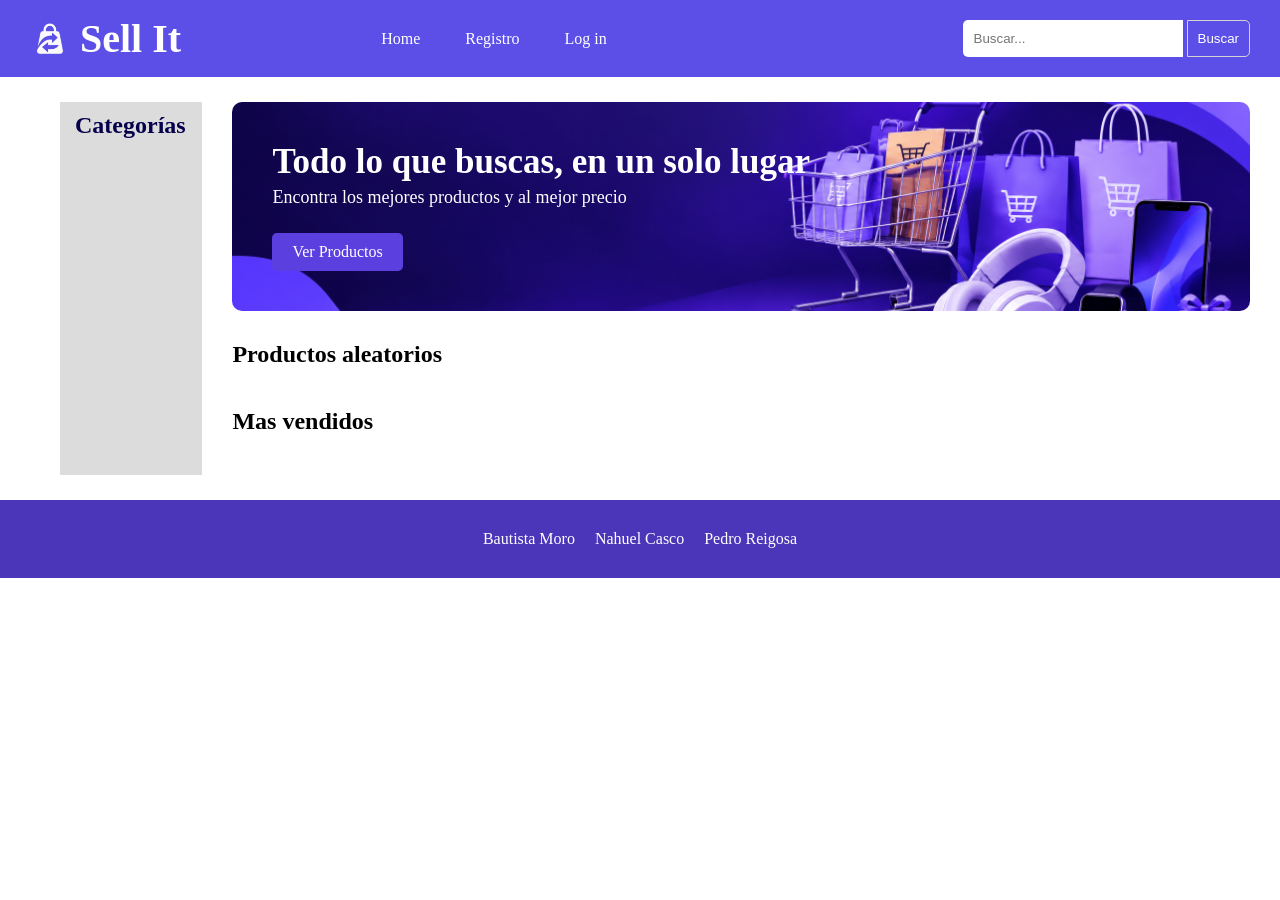
<file: index.html>
<!DOCTYPE html>
<html lang="es">
<head>
    <meta charset="UTF-8">
    <meta name="viewport" content="width=device-width, initial-scale=1.0">
    <title>Sell It - Home
    </title>
    <link rel="stylesheet" href="./css/stylesheets.css">
</head>
<body>
    <header>
        <div class="imglogo">
            <a href="./index.html"><img src="./img/logo_de_sell_it.png" alt="Logo" class="logo"></a>
            <span class="sellit"><b>Sell It</b></span>
        </div>
        <nav class="headernav">
            <ul>
                <li><a href="./index.html">Home</a></li>
                <li class="item-registro"><a href="./register.html">Registro</a></li>
                <li class="item-login"><a href="./login.html">Log in</a></li>
                <li class="item-bienvenida" hidden><span id="bienvenida"></span></li>
                <li class="item-logout" hidden><a href="#" id="logout">Log out</a></li>
            </ul>
        </nav>
        <form class="formsearch" action="./search-results.html" method="get">
            <input type="text" name="search" placeholder="Buscar...">
            <button type="submit">Buscar</button>
        </form>
    </header>
    <main>
        <aside>
            <h2>Categorías</h2>
            <nav class="asidenav">
                <ul class="lista-categorias">
                    
                </ul>
            </nav>
        </aside>

        <div class="contenedor">
            <section class="slogan">
                <h1>Todo lo que buscas, en un solo lugar</h1>
                <p>Encontra los mejores productos y al mejor precio</p>
                <a href="./index.html">Ver Productos</a>
            </section>

            <h2>Productos aleatorios</h2>
            <section class="aleatorios">
       
           
        </section>
    
        <h2>Mas vendidos</h2>
        <section class="masvendidos">

           

        </section>
        </div>
    </main>
    <footer>
        <ul>
            <li>Bautista Moro </li>
            <li> Nahuel Casco </li>
            <li> Pedro Reigosa</li>
        </ul>
    </footer>
    <script src="./js/saludo.js"></script>
    <script src="./js/logout.js"></script>
    <script src="./js/index.js"></script>
</body>
</html>
</file>
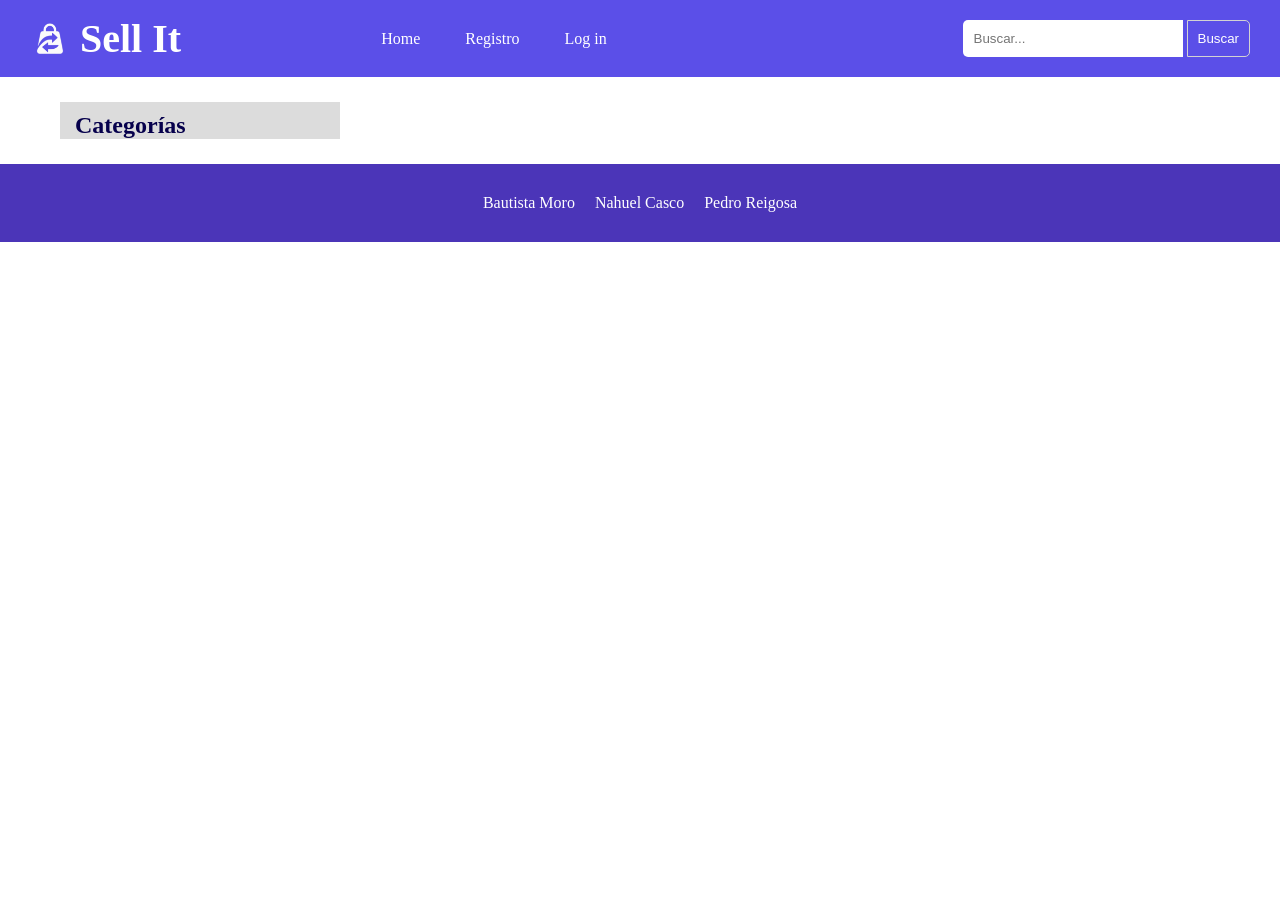
<file: category.html>
<!DOCTYPE html>
<html lang="es">
<head>
    <meta charset="UTF-8">
    <meta name="viewport" content="width=device-width, initial-scale=1.0">
    <title>Sell It - Categorías</title>
    <link rel="stylesheet" href="./css/stylesheets.css">
</head>
<body>
  <header>
        <a href="./index.html"><img src="./img/logo_de_sell_it.png" alt="Logo" class="logo"></a>
        <span class="sellit"><b>Sell It</b></span>
        <nav class="headernav">
            <ul>
               <li><a href="./index.html">Home</a></li>
                <li class="item-registro"><a href="./register.html">Registro</a></li>
                <li class="item-login"><a href="./login.html">Log in</a></li>
                <li class="item-bienvenida" hidden><span id="bienvenida"></span></li>
                <li class="item-logout" hidden><a href="#" id="logout">Log out</a></li>
            </ul>
        </nav>
        <form class="formsearch" action="./search-results.html" method="get">
            <input type="text" name="search" placeholder="Buscar...">
            <button type="submit">Buscar</button>
        </form>

    </header>
    <main class="maincat">
        <aside>
            <h2>Categorías</h2>
            <nav class="asidenav">
                <ul class="lista-categorias">
                </ul>
                   
        </nav>
    </aside>
    
       <section>
        <h2 class="titulo-categoria"></h2>
        <div class="productos-categoria">
            
        </div>
    </section>
    </main>
    <footer>
        <ul>
            <li>Bautista Moro</li>
            <li>Nahuel Casco</li>
            <li>Pedro Reigosa</li>
        </ul>
    </footer>
    <script src="./js/saludo.js"></script>
    <script src="./js/logout.js"></script>
    <script src="./js/category.js"></script>
</body>
</html>
</file>
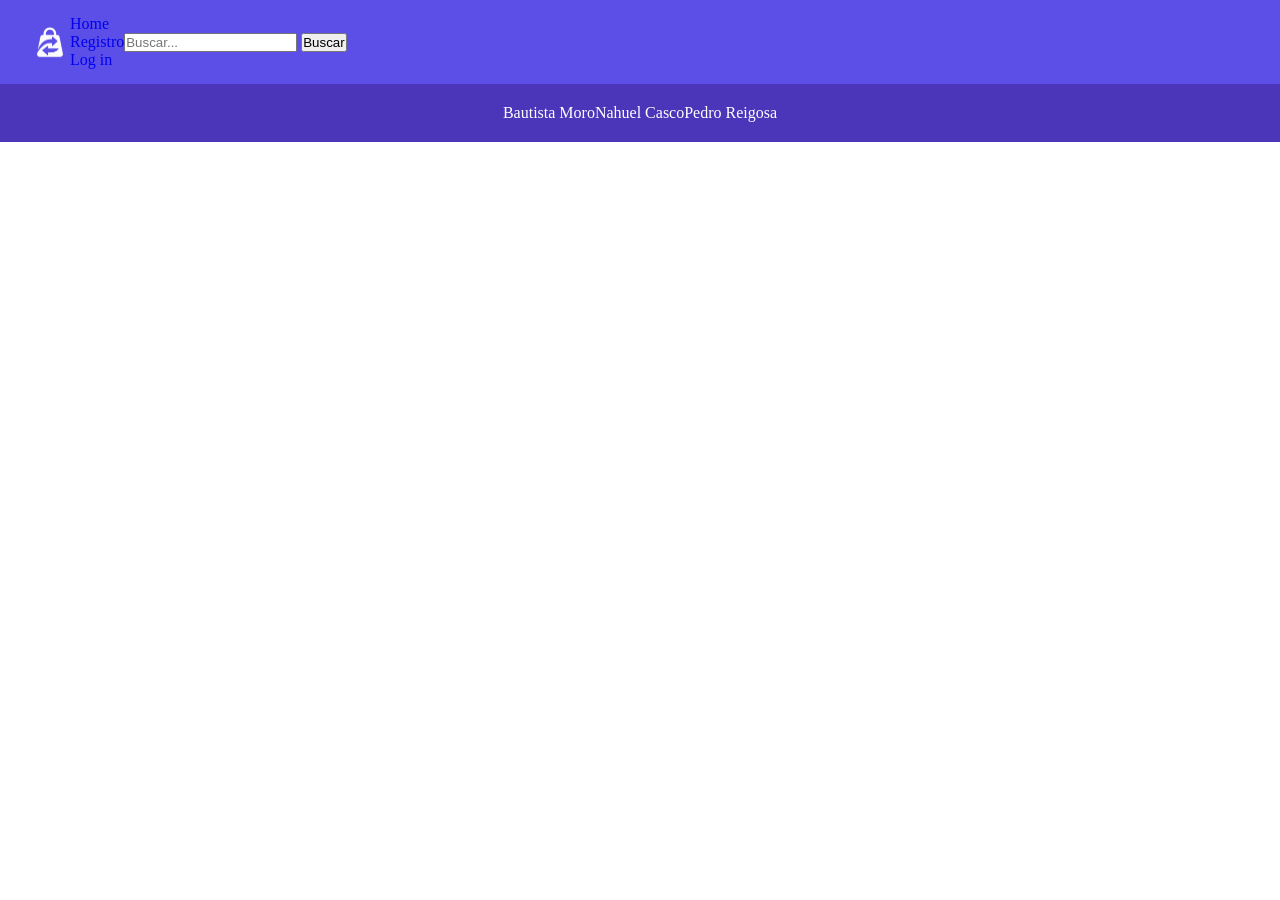
<file: categoy.html>
<!DOCTYPE html>
<html lang="en">
<head>
    <meta charset="UTF-8">
    <meta name="viewport" content="width=device-width, initial-scale=1.0">
    <title>Sell It - Categorías</title>
    <link rel="stylesheet" href="./css/stylesheets.css">
</head>
<body>
    <header>
<a href="./index.html"><img src="./img/logo de sell it.png" alt="Logo" class="logo"></a>
        <nav>
            <ul>
                <li><a href="./index.html">Home</a></li>
                <li><a href="./register.html">Registro</a></li>
                <li><a href="./login.html">Log in</a></li>
            </ul>
        </nav>
          <form action="./search.html" method="get">
            <input type="text" name="search" placeholder="Buscar...">
            <button type="submit">Buscar</button>
        </form>
    </header>
    
    <footer>
        <p>Bautista Moro</p>
        <p>Nahuel Casco</p>
        <p>Pedro Reigosa</p>
    </footer>
</body>
</html>
</file>
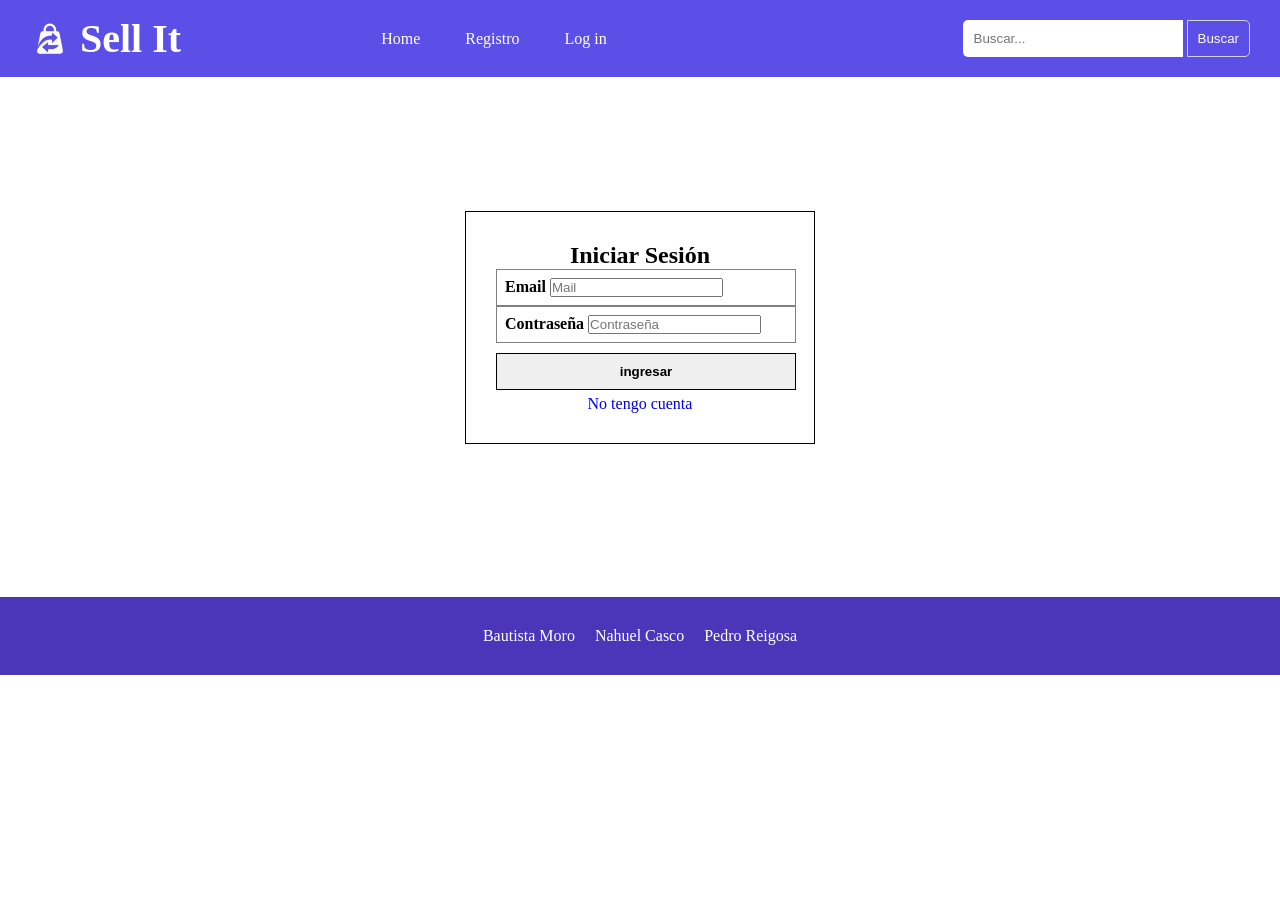
<file: login.html>
<!DOCTYPE html>
<html lang="es">
<head>
    <meta charset="UTF-8">
    <meta name="viewport" content="width=device-width, initial-scale=1.0">
    <title>Sell It - Login</title>
    <link rel="stylesheet" href="./css/stylesheets.css">
</head>
<body>
  <header>
        <a href="./index.html"><img src="./img/logo_de_sell_it.png" alt="Logo" class="logo"></a>
        <span class="sellit"><b>Sell It</b></span>
        <nav class="headernav">
            <ul>
                <li><a href="./index.html">Home</a></li>
                <li><a href="./register.html">Registro</a></li>
                <li><a href="./login.html">Log in</a></li>
            </ul>
        </nav>
        <form class="formsearch" action="./search-results.html" method="get">
            <input type="text" name="search" value="" placeholder="Buscar...">
            <button type="submit">Buscar</button>
        </form>
    </header>
    <main class="login">
        <div class="formulario-login">
            <h2>Iniciar Sesión</h2>
            <form action="./index.html" method="GET" class="formulario">
                <div class="input">
                    <label for="email">Email</label>
                    <input type="email" id="email" name="email" placeholder="Mail">
                </div>
                <div class="input">
                    <label for="password">Contraseña</label>
                   <input type="password" id="password" placeholder="Contraseña">
                </div>
                <p class="error" id="error-login"></p>
                <div class="bottonx"> 
                    <button type="submit" class="boton-login">ingresar</button>
                </div>
            </form>
            <p class="no-cuenta"><a href="register.html">No tengo cuenta</a></p>
        </div>
    </main>

    <footer>
        <ul>
            <li>Bautista Moro</li>
            <li>Nahuel Casco</li>
            <li>Pedro Reigosa</li>
        </ul>
    </footer>
    <script src="./js/login.js"></script>
</body>
</html>
</file>
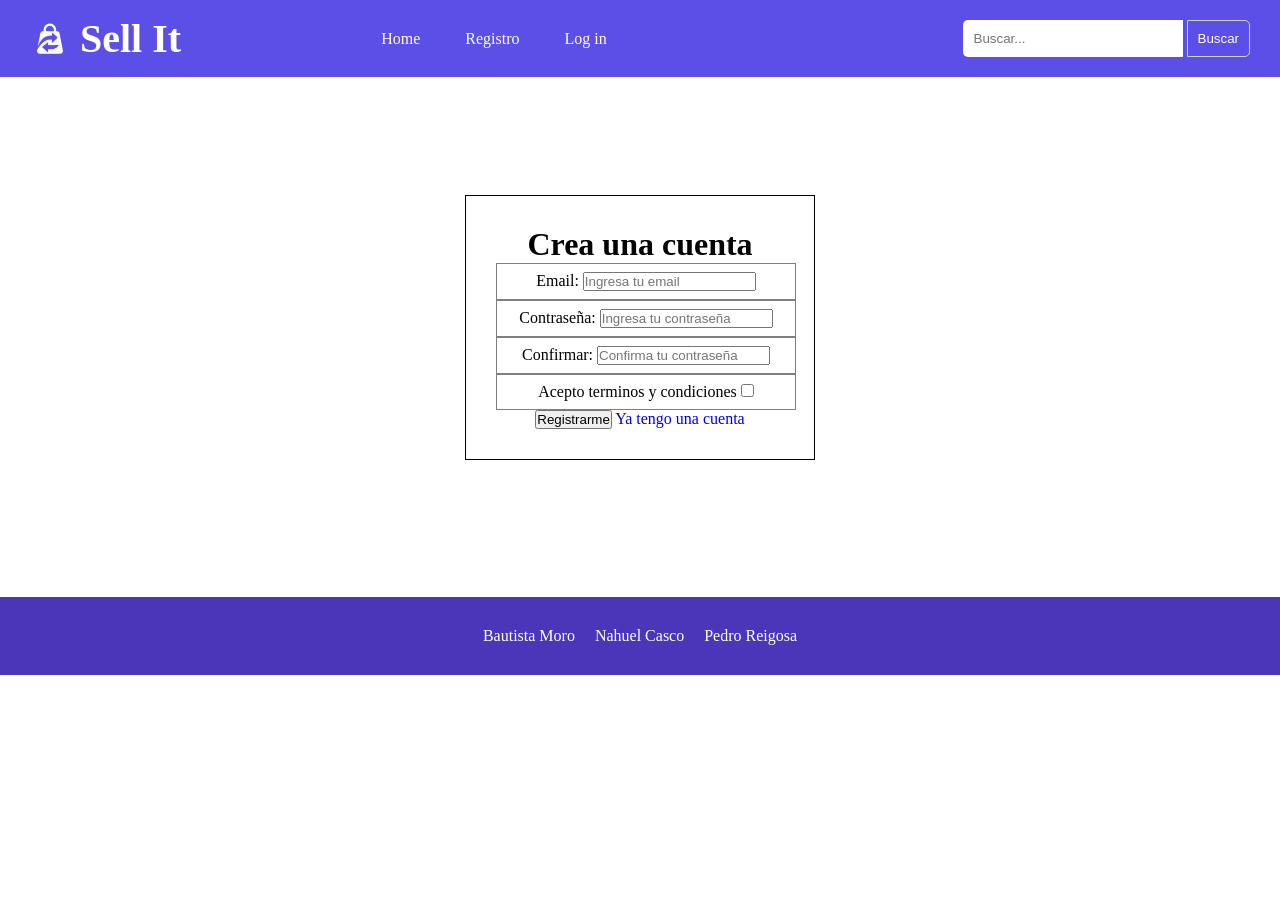
<file: register.html>
<!DOCTYPE html>
<html lang="es">
<head>
    <meta charset="UTF-8">
    <meta name="viewport" content="width=device-width, initial-scale=1.0">
    <title>Sell It - Registro</title>
    <link rel="stylesheet" href="./css/stylesheets.css">
</head>
<body>
    <header>
        <a href="./index.html"><img src="./img/logo_de_sell_it.png" alt="Logo" class="logo"></a>
        <span class="sellit"><b>Sell It</b></span>
        <nav class="headernav">
            <ul>
                <li><a href="./index.html">Home</a></li>
                <li><a href="./register.html">Registro</a></li>
                <li><a href="./login.html">Log in</a></li>
            </ul>
        </nav>
        <form class="formsearch" action="./search-results.html" method="get">
            <input type="text" name="search" value="" placeholder="Buscar...">
            <button type="submit">Buscar</button>
        </form>
    </header>
    <main class="register">
        <div class="formulario-register">
            <form class="form-register" action="./login.html" method="get">
                <h1>Crea una cuenta</h1>
            <div class="input">
                <label for="email">Email:</label>
                <input type="email" id="email" name="email" placeholder="Ingresa tu email" >
            </div>

            <div class="input">
                <label for="password">Contraseña:</label>
                <input type="password" id="password" placeholder="Ingresa tu contraseña">
            </div>

            <div class="input">
                <label for="confirm-password">Confirmar:</label>
                <input type="password" id="confirm-password" placeholder="Confirma tu contraseña">
            </div>

             <div class="input">
                <label for="terminos"> Acepto terminos y condiciones</label>
                <input type="checkbox" id="terminos">
            </div>
              <p class="error" id="error-register"></p>
            <div>
                <button type="submit">Registrarme</button>
                <a href="./login.html">Ya tengo una cuenta</a>
            </div>
            </form>
            
        </div>
    </main>
    <footer>
        <ul>
            <li>Bautista Moro</li>
            <li>Nahuel Casco</li>
            <li>Pedro Reigosa</li>
        </ul>
    </footer>
    <script src="./js/register.js"></script>
</body>
</html>
</file>
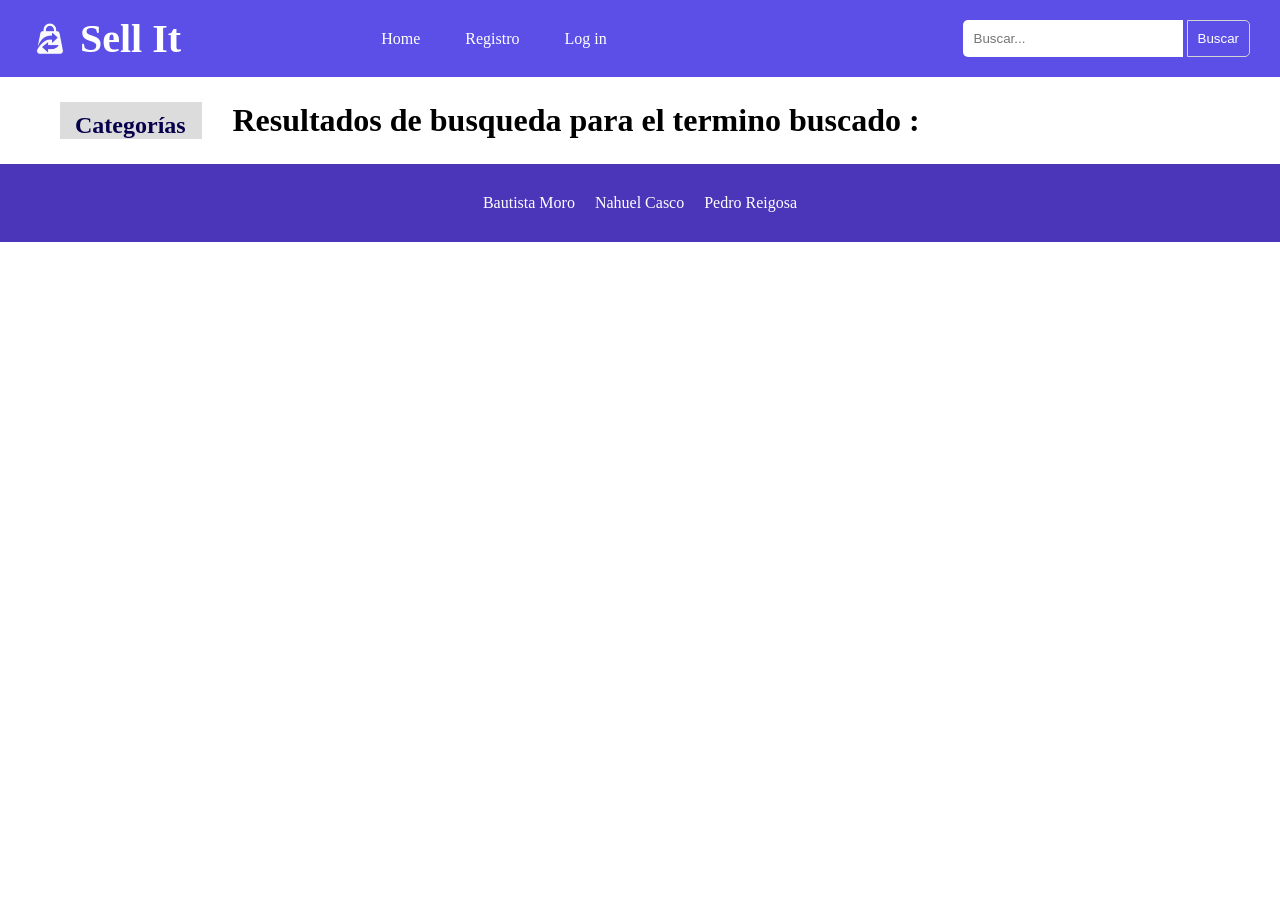
<file: search-results.html>
<!DOCTYPE html>
<html lang="es">
<head>
    <meta charset="UTF-8">
    <meta name="viewport" content="width=device-width, initial-scale=1.0">
    <title>Sell It - Buscar</title>
    <link rel="stylesheet" href="./css/stylesheets.css">
</head>
<body>
    <header>
     <a href="./index.html"><img src="./img/logo_de_sell_it.png" alt="Logo" class="logo"></a>
        <span class="sellit"><b>Sell It</b></span>
  
        <nav class="headernav">
            <ul>
               <li><a href="./index.html">Home</a></li>
                <li class="item-registro"><a href="./register.html">Registro</a></li>
                <li class="item-login"><a href="./login.html">Log in</a></li>
                <li class="item-bienvenida" hidden><span id="bienvenida"></span></li>
                <li class="item-logout" hidden><a href="#" id="logout">Log out</a></li>
            </ul>
        </nav>
        <form class="formsearch" action="./search-results.html" method="get">
            <input type="text" name="search" placeholder="Buscar...">
            <button type="submit">Buscar</button>
        </form>

    </header>

    <main>
        <aside>
            <h2>Categorías</h2>
            <nav class="asidenav">
                
                <ul class="lista-categorias">

                
                    
                </ul>
            </nav>
        </aside>
        
        <div class="contenedor">
            <h1 class="titulo-search">Resultados de busqueda para el termino buscado : <span class="resultadosearchx"></span> </h1>
            <section class="resultadossearch">

                
            </section>
            <section class="noresultado">
            </section>
        </div>

    </main>
    <footer>
        <ul>
            <li>Bautista Moro</li>
            <li>Nahuel Casco</li>
            <li>Pedro Reigosa</li>
        </ul>
    </footer>
    <script src="./js/saludo.js"></script>
    <script src="./js/logout.js"></script>
    <script src="js/ search-results.js"></script>
</body>
</html>
</file>
<file: css/stylesheets.css>
* {
margin: 0;
padding: 0;
box-sizing: border-box;
}
ul{
    list-style: none;
    padding: 0px;
}
a{
    text-decoration: none;
}
/* Index Html */
header{
background-color: #5b4fe8;
padding: 15px 30px;
display: flex;
align-items: center;
}
header a{
    display: flex;
    align-items: center;
}
.logo{
    width: 40px;
}
.imglogo{
    display: flex;
}
.headernav{
    margin-left: 200px;
}
.headernav ul{
    display: flex;
    padding: 0;
    margin: 0;
}
.headernav li{
    margin-right: 25px;
}
.headernav a{
    display: flex;
    color: white;
    margin-right: 20px;
    align-items: center;
}
.sellit{
    color: white;
    font-size: 40px;
    margin-left: 10px;
}
.formsearch{
    margin-left: auto;
}
.formsearch input{
    width: 220px;
    padding: 10px;
    border-radius: 5px 0 0 5px;
    border: 1px solid transparent;
}
.formsearch button{
    padding: 10px;
    border-radius: 0 5px 5px 0;
    color: white;
    background-color: #5b4fe8;
    border: 1px solid lightgray;
}
main{
    display: flex;
    padding: 25px 30px;
    max-width: 1600px;
}
aside{
    width: 280px;
    background-color:gainsboro;
    margin-right: 30px;
    margin-left: 30px;
}
aside h2{
    color:#06004c;
    margin-left: 15px;
    margin-right: 0px;
    margin-top: 10px;
}
.asidenav li{
    margin-bottom: 5px;
    padding: 7px 20px;
}
.asidenav a{
    color:grey;
}
.slogan{
    margin-bottom: 30px;
    padding: 40px;
    color: white;
    border-radius: 10px;
    background-image: url("../img/imagen-slogan-sell-it.png");
    background-size: cover;
    background-position: center;
}
.slogan h1{
    font-size: 35px;
    margin-top: 0px;
    margin-bottom: 5px;
}
.slogan p{
    font-size: 18px;
    margin-bottom: 15px;
}
.slogan a{
    display: inline-block;
    padding: 10px 20px;
    margin-top: 10px;
    border-radius: 5px;
    background-color: #5b40df;
    color: white;
}
.contenedor{
    width: 2000px;
}
.aleatorios, .masvendidos{
    margin-bottom: 40px;
    display: flex;
    flex-wrap: wrap;
    justify-content: space-between;
}
.aleatorios h2, .masvendidos h2{
    color:#06004c;
    font-size: 28px;
    margin-bottom: 15px;
}
.aleatorios img, .masvendidos img{
    background-color: lightgray;
}
.producto{
    display: inline-block;
    width: 20%;
    padding: 10px;
    margin: 10px;
    border-radius: 9px;
    border: 1px solid;    
    
}
.producto img{
    width: 230px;
    height:160px;
    margin-bottom: 10px;
    border-radius: 5px;
}
.producto h3{
    color: #06004c;
    font-size: 18px;
}
.producto-descripcion{
    font-size: 18px;
}

.producto a{
    display: block;
    color: white;
    background-color: #4b35b8;
    text-align: center;
    padding: 10px;
    margin-top: 10px;
    border-radius: 5px;
}

footer{
    background-color: #4b35b8;
    color:white;
    display: flex;
    padding: 20px;
    text-align: center;
    justify-content: center;
    }
footer ul{
    display: flex;
}

footer li{
    margin: 10px;
}
.login, .register{
    background-color: white;
    padding: 8px;
    margin-bottom: 20px;
    height: 500px;
    
}
.formulario-login, .formulario-register{
    margin: auto;
    border: 1px solid black;
    padding: 30px;
    width: 600px;
    max-width: 350px;
    text-align: center;
    background-color: white;
}
.main-register{
    display: flex;
    justify-items: center;
}
.formulario {
    margin-bottom: 15px;
    text-align: left;
}

.formulario{
    margin-bottom: 5px;
    color: black;
    font-weight: bold;
}
.input {
    width: 300px;
    padding: 8px;
    border: 1px solid gray;
    color: black;
}
.boton-login {
    width: 300px;
    padding: 10px;
    margin-top: 10px;
    border: 1px solid black;
    font-weight: bold;
}
.masvendidoscat{
        color:#06004c;
    font-size: 28px;
}
.productcat{
    margin-bottom: 40px;
    display: flex;
    flex-wrap: wrap;
    justify-content: space-around;

}

.producto-foto{
    width: 650px;
    height: 600px;
    padding: 10px;
    margin-bottom: 20px;
}



.producto-precio{
    color: black;
    font-size: 27px;
    font-weight: bold;
    margin: 10px;
    
   
}

.producto-nombre{
    color: black;
    font-weight: bold;
    font-size: 40px;
    text-align: left;
}


.precio{
    color: black;
    font-weight: bold;
    font-size: 17px;

}


.producto-marca, .producto-stock, .producto-categoria, .tagss {
    font-weight: bold;
}


.producto-tags{
    list-style: none;
    padding:0px;
    margin-top: 10px;
}
.producto-tags li{
    background-color: #eeeaff;
    color: #4b35b8;
    display: inline-block;
    margin-right: 5px;
    border-radius: 5px;
    padding: 6px 10px;
}

.reviews{
    max-width: 1100px;
    margin: 30px auto;
}
.reviews h2{
    color: #06004c;
    font-size: 28px;
    margin-bottom: 15px;
}


.rating{
    color: #4b35b8;
    margin-bottom: 8px;
    font-weight: bold;
}

.comentario{
    margin-bottom: 10px;
}
.usuariox{
    font-weight: bold;
    color: #333333;
}
.fecha{
    font-weight: bold ;
    font-family:italic;
}


.productox{
    padding: 25px;
    margin: 0 auto;
    max-width: 1100px;
}
.producto-review{
    margin: 30px;
    padding: 10px;
    border: 2px solid;
    border-color:#4b35b8 ;
}

body{
    background-color: white;
}

.headernav span {
    color: white;
}
/* CELULAR */

@media (max-width: 480px) {

    header{
        padding: 15px;
        height: 10%;
        width: 480px;
        display: flex;
        flex-direction: column;
        justify-content: center;
        align-items: center;

    }
    .headernav{
        align-self: center;
        margin: 0px;
        margin-bottom: 10px;
    }

    .producto{
        flex-wrap: wrap;
        display: inlin;
        width: 500px;
        padding: 10px;
        width: 350px;

    }

    
    .producto img{
        display: block;
        width: 300px;
        height:160px;
        margin-bottom: 10px;
        border-radius: 5px;
       
    }

    

    main{
        width: 480px;
        padding: 15px;
        flex-direction:column;
        display: flex;
        flex-wrap: wrap;
    }
    aside{
        width: 100%;
        margin-left: 0;
    }

    .asidenav{
        max-width: 100%;
    }

    aside ul{
        display: flex;
        max-width: 100%;
        flex-direction: row;
        flex-wrap: wrap;
    }
    aside li{
        background-color: #5b4fe8;
        border-radius: 8px;
        margin: 2px;
        color: white;
    }
    .asidenav a{
        color: white;
    }
    .contenedor{
        width: 450px;
    }
    .slogan{
        display: none;
    }
    

    .formsearch{
        margin: auto;
    }


    .formulario-login, .formulario-register{
        margin: 10px;
        height: 250px;
    }

  
    .zapatillasx{
        width: 350px;
    }
}
</file>
